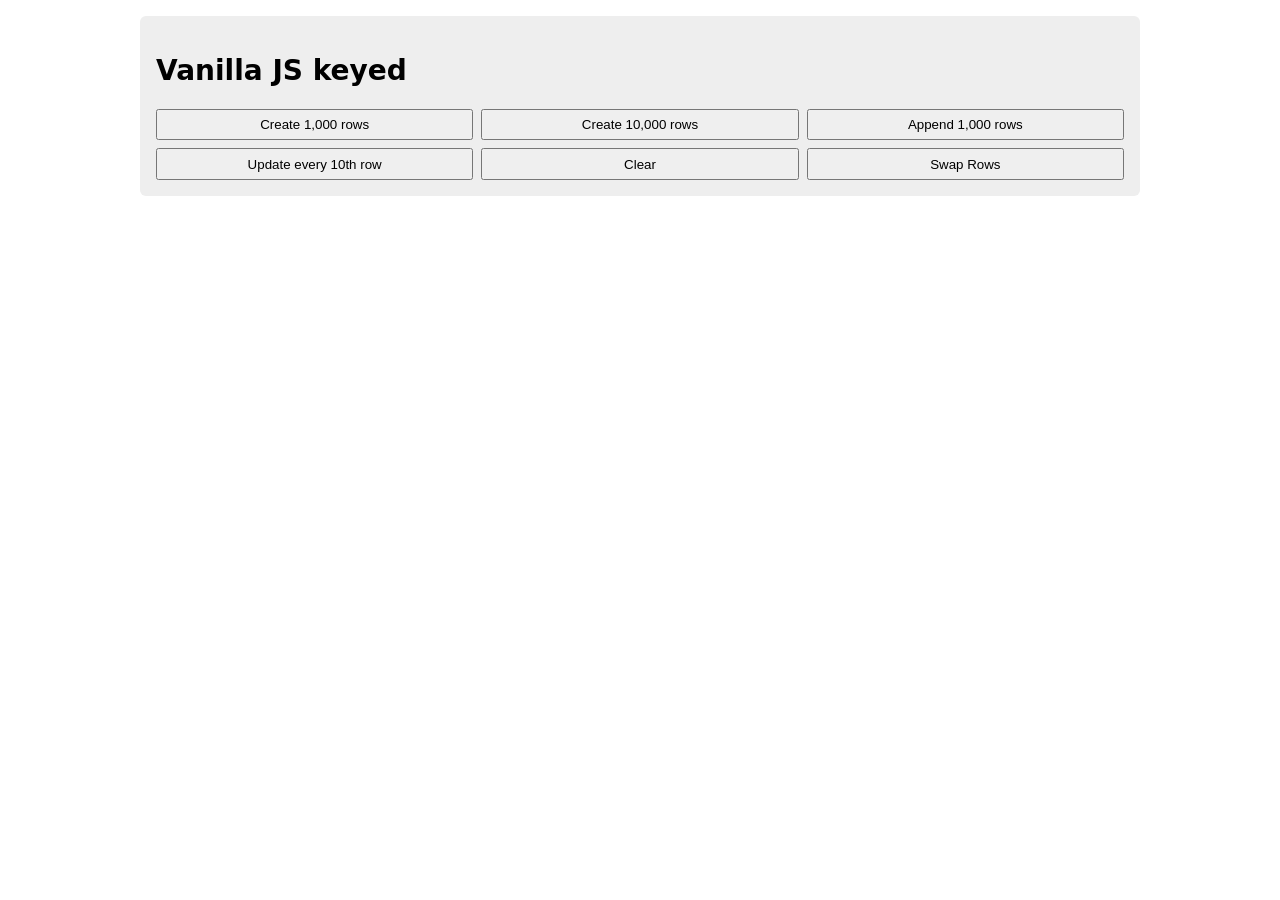
<file: bench/vanilla/index.html>
<!doctype html>
<html lang="en">
<head>
<meta charset="utf-8">
<title>vanilla keyed</title>
<link rel="stylesheet" href="../den/style.css">
<script src="app.js" defer></script>
</head>
<body>
<div class="container">
  <div class="jumbotron">
    <h1>Vanilla JS keyed</h1>
    <div class="buttons">
      <button id="run">Create 1,000 rows</button>
      <button id="runlots">Create 10,000 rows</button>
      <button id="add">Append 1,000 rows</button>
      <button id="update">Update every 10th row</button>
      <button id="clear">Clear</button>
      <button id="swaprows">Swap Rows</button>
    </div>
  </div>
  <table class="table"><tbody id="tbody"></tbody></table>
</div>
</body>
</html>
</file>
<file: bench/den/style.css>
/* Shared by the den and vanilla benchmark pages. */
body { font: 14px/1.4 system-ui, sans-serif; margin: 0; }
.container { max-width: 1000px; margin: 0 auto; padding: 1rem; }
.jumbotron { padding: 1rem; background: #eee; border-radius: 6px; margin-bottom: 1rem; }
.buttons { display: grid; grid-template-columns: repeat(3, 1fr); gap: 0.5rem; }
button { padding: 0.4rem; }
.table { width: 100%; border-collapse: collapse; }
.table td { padding: 0.3rem; border-top: 1px solid #ddd; }
.table tr.danger { background: #f2dede; }
.col-md-1 { width: 8%; } .col-md-4 { width: 33%; } .col-md-6 { width: 50%; }
a { cursor: pointer; color: #337ab7; }
</file>
